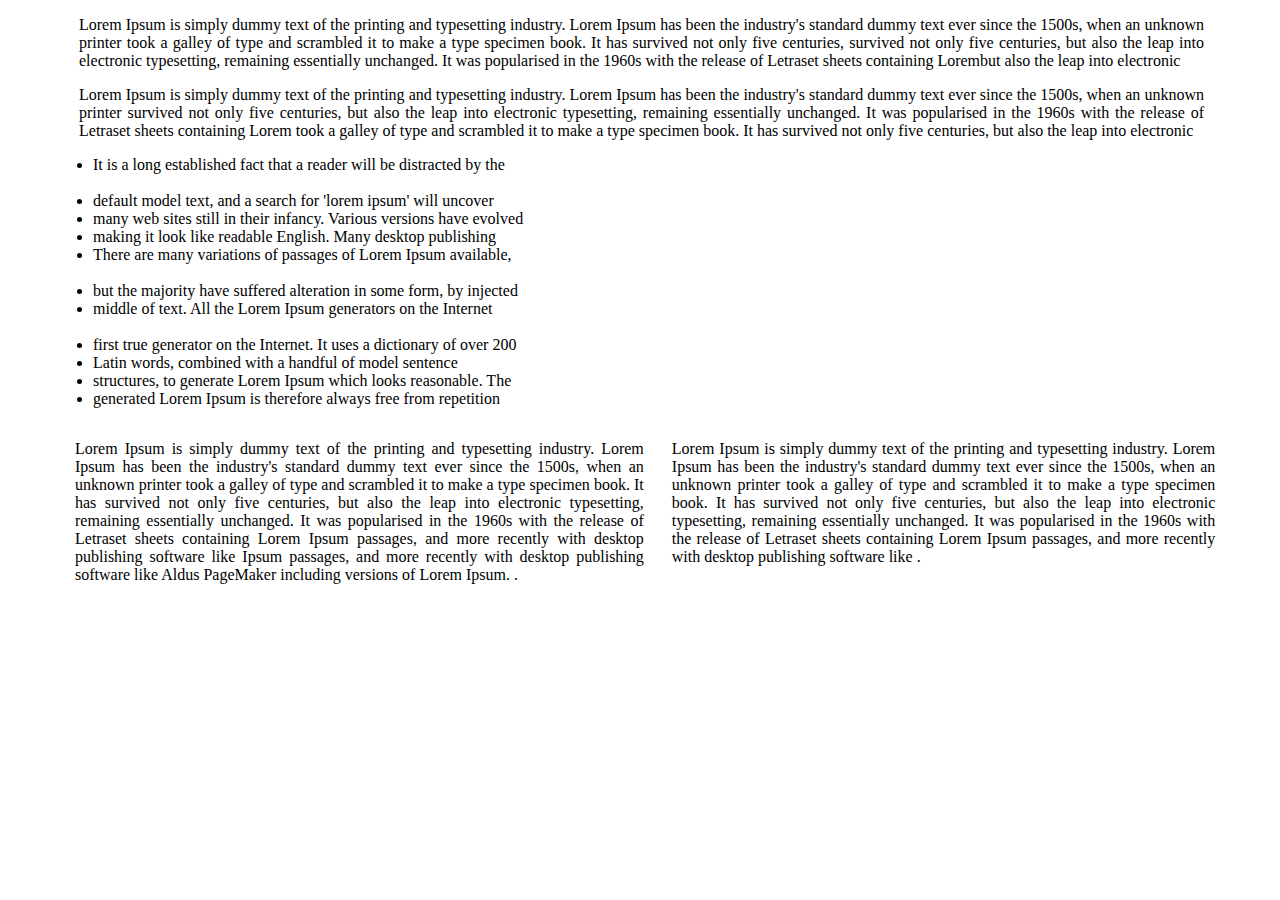
<file: index.html>
<!DOCTYPE html>
<html>

<head>
    <title>My First Template</title>
    <link rel="stylesheet" href="style.css">
</head>

<!-- new content added -->
<body>
    <div class="home1">
        <p>Lorem Ipsum is simply dummy text of the printing and typesetting industry. Lorem Ipsum has been the
            industry's standard dummy text ever since the 1500s, when an unknown printer took a galley of type and
            scrambled it to make a type specimen book. It has survived not only five centuries, survived not only five
            centuries, but also the leap into electronic typesetting, remaining essentially unchanged. It was
            popularised in the 1960s with the release of Letraset sheets containing Lorembut also the leap into
            electronic</p>


        <p>Lorem Ipsum is simply dummy text of the printing and typesetting industry. Lorem Ipsum has been the
            industry's standard dummy text ever since the 1500s, when an unknown printer survived not only five
            centuries, but also the leap into electronic typesetting, remaining essentially unchanged. It was
            popularised in the 1960s with the release of Letraset sheets containing Lorem took a galley of type and
            scrambled it to make a type specimen book. It has survived not only five centuries, but also the leap into
            electronic</p>


    </div>
    <div class="home">
        <ul>
            <li>It is a long established fact that a reader will be distracted by the</li>
            <br>
            <li>default model text, and a search for 'lorem ipsum' will uncover</li>
            <li>many web sites still in their infancy. Various versions have evolved</li>
            <li>making it look like readable English. Many desktop publishing</li>
            <li>There are many variations of passages of Lorem Ipsum available,</li>
            <br>
            <li>but the majority have suffered alteration in some form, by injected</li>
            <li>middle of text. All the Lorem Ipsum generators on the Internet</li>
            <br>
            <li>first true generator on the Internet. It uses a dictionary of over 200</li>
            <li>Latin words, combined with a handful of model sentence</li>
            <li>structures, to generate Lorem Ipsum which looks reasonable. The</li>
            <li>generated Lorem Ipsum is therefore always free from repetition</li>

        </ul>
    </div>
    <div class="home5">
        <div class="home6">
            <p>Lorem Ipsum is simply dummy text of the printing and typesetting industry. Lorem Ipsum has been the
                industry's standard dummy text ever since the 1500s, when an unknown printer took a galley of type and
                scrambled it to make a type specimen book. It has survived not only five centuries, but also the leap
                into electronic typesetting, remaining essentially unchanged. It was popularised in the 1960s with the
                release of Letraset sheets containing Lorem Ipsum passages, and more recently with desktop publishing
                software like Ipsum passages, and more recently with desktop publishing software like Aldus PageMaker including versions of Lorem Ipsum. .</p>
        </div>
        <div class="home7">
            <p>Lorem Ipsum is simply dummy text of the printing and typesetting industry. Lorem Ipsum has been the
                industry's standard dummy text ever since the 1500s, when an unknown printer took a galley of type and
                scrambled it to make a type specimen book. It has survived not only five centuries, but also the leap
                into electronic typesetting, remaining essentially unchanged. It was popularised in the 1960s with the
                release of Letraset sheets containing Lorem Ipsum passages, and more recently with desktop publishing
                software like .</p>
        </div>
    </div>
</body>

</html>
</file>
<file: style.css>
.home1 {
        margin-left: 71px;
        text-align: justify;
        width: 89%;
    }

    .home {
        margin-left: 45px;
    }

    .home5 {
        display: flex;
    }

    .home6 {
        margin-left: 67px;
        text-align: justify;
        width: 45%;
    }

    .home7 {
        margin-left: 28px;
        text-align: justify;
        width: 43%;
    }

    @media(max-width:992px)
   {
    .home5 {
        display: block;
    }

    .home6 {
       
        text-align: justify;
        width: 89%;
        margin-left: 47px;
    }
    .home7
    {
        text-align:justify;
        width:89%;
        margin-left: 46px;
    }
    .home1
    {
        margin-left: 53px;
        text-align: justify;
        width: 89%;
    }
   }
</file>
